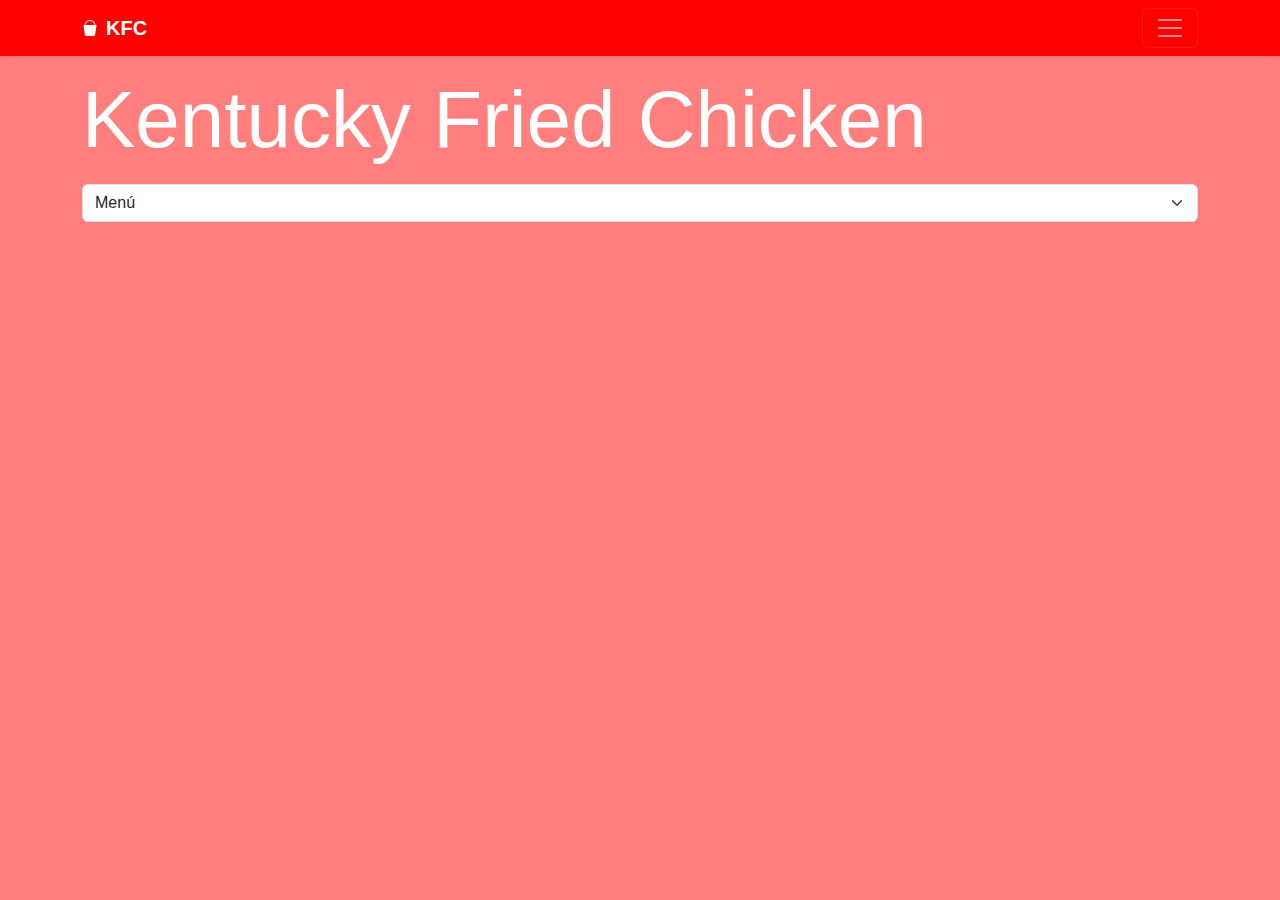
<file: index.html>
<!DOCTYPE html>
<html lang="es">
    <head>
        <meta charset="utf-8" />
        <meta name="viewport" content="width=device-width, initial-scale=1" />
        <title>KFC</title> 
        <link href="https://cdn.jsdelivr.net/npm/bootstrap@5.3.3/dist/css/bootstrap.min.css" rel="stylesheet" integrity="sha384-QWTKZyjpPEjISv5WaRU9OFeRpok6YctnYmDr5pNlyT2bRjXh0JMhjY6hW+ALEwIH" crossorigin="anonymous" />
        <link href="style.css" rel="stylesheet"/>

    </head>
    <body class="text-bg-warning bg-opacity-50">
        <div class="collapse text-bg-warning" id="navbarHeader">
            <div class="container">
                <div class="row">
                    <div class="col-sm-8 col-md-7 py-4">
                        <h4 class="text-white">¡Hola Amigos!</h4> 
                        <p class="text-white">
                            Soy el Coronel Sanders, y quiero invitarles a disfrutar de una experiencia culinaria única. ¿Qué mejor manera de compartir buenos momentos que con un jugoso pollo frito, crujiente por fuera y tierno por dentro? En KFC, cada bocado está lleno de sabor, preparado con mi famosa mezcla de especias.
                        </p>
                    </div>

                    <div class="col-sm-4 offset-md-1 py-4">
                        <h4 class="text-white">Pedidos</h4>

                        <ul class="list-unstyled">
                            <li><a href="https://www.ubereats.com/cl/brand/kfc?utm_source=AdWords_NonBrand&utm_campaign=CM2376879-search-google-nonbrand_36_-99_CL-National_e_web_acq_cpc_es_TopChain_BM_ctKfc_kentucky%20fried%20chicken_kwd-22849986_694327835920_163991831950_b_c&campaign_id=21113095161&adg_id=163991831950&fi_id=&match=b&net=g&dev=c&dev_m=&ad_id=694327835920&cre=694327835920&kwid=kwd-22849986&kw=kentucky%20fried%20chicken&placement=&tar=.&&&&&gclsrc=aw.ds&gad_source=1&gclid=Cj0KCQjw7Py4BhCbARIsAMMx-_JV79yqMeId1mfb80lUtQLYQCVInMGmO5En1FtTtls4YXJbHiaxF_4aAh_1EALw_wcB" target="_blank" class="text-white">UberEats</a></li>
                            <li><a href="mailto:kfc@gmail.com" class="text-white">Correo</a></li>
                        </ul>
                    </div>
                </div>
            </div>
        </div>

        <div class="navbar navbar-dark bg-warning shadow-sm">
            <div class="container">
                <a href="#" class="navbar-brand d-flex align-items-center">
                   
            <svg xmlns="http://www.w3.org/2000/svg" width="16" height="16" fill="currentColor" class="bi bi-bucket-fill me-2" viewBox="0 0 16 16">
            <path d="M2.522 5H2a.5.5 0 0 0-.494.574l1.372 9.149A1.5 1.5 0 0 0 4.36 16h7.278a1.5 1.5 0 0 0 1.483-1.277l1.373-9.149A.5.5 0 0 0 14 5h-.522A5.5 5.5 0 0 0 2.522 5m1.005 0a4.5 4.5 0 0 1 8.945 0z"/>
            </svg>

                    <strong>KFC</strong>
                </a>
                <button class="navbar-toggler" type="button" data-bs-toggle="collapse" data-bs-target="#navbarHeader" aria-controls="navbarHeader" aria-expanded="false" aria-label="Toggle navigation">
                    <span class="navbar-toggler-icon"></span>
                </button>
            </div>
        </div>

        <header class="container">
            <h1 class="display-1 my-3 text-white"></h1>
            <select class="form-select my-3">
                <option value="Menu">Menú</option>
                <option value="Sandwich">Sandwich</option>|
                <option value="Baldes">Baldes</option>
                <option value="Agregados">Agregados</option>
            </select>

            
        </header>
        <div class="container text-center">
            <main class="row row-cols-2 row-cols-sm-3 row-cols-md-4 row-cols-lg-6 align-items-stretch"></main>
        </div>

        <script src="https://cdn.jsdelivr.net/npm/bootstrap@5.3.3/dist/js/bootstrap.bundle.min.js" integrity="sha384-YvpcrYf0tY3lHB60NNkmXc5s9fDVZLESaAA55NDzOxhy9GkcIdslK1eN7N6jIeHz" crossorigin="anonymous"></script>

        <script>
            //unas variables que no varían, que son constantes:

            const nombre = "Kentucky Fried Chicken";

            const autoria = document.querySelector("h1");

            autoria.innerHTML = nombre;

            const principal = document.querySelector("main");

            const seleccion = document.querySelector("select");

            //acá voy por el JSON

            async function astros() {
                const consulta = await fetch("https://raw.githubusercontent.com/Jorojasd/dno096_Prueba3/refs/heads/main/datos.json");
                const data = await consulta.json();
                console.log(data);

                data.forEach(
                    (d, i) =>
                        (principal.innerHTML += `
                            <div class="${d.signo} col mb-3">
                            <div class="card h-100 text-bg-warning shadow-sm">
                            <img src="${d.foto}" class="card-img-top" alt="${d.precio}">
                            <div class="card-body"> 
                            <p class="card-text">
                            <a href="single.html?data=${i}" class="link-light link-offset-2 link-offset-3-hover link-underline link-underline-opacity-0 link-underline-opacity-75-hover stretched-link">${d.nombre}
                    </a>
                    </p>
                    <div class="d-flex justify-content-between align-items-center">

                 <small class="text-body-secondary">${d.signo}</small> 
            
                <small class="text-body-secondary">${d.precio}</small>
                </div>
                </div>
                </div>
                </div>`));

                seleccionables();
            }

            astros().catch((error) => console.error(error));

            //lo que sigue es una función que ejecuto dentro de astros()

            var valor;

            function seleccionables() {
                seleccion.addEventListener("change", (e) => {
                    document.querySelectorAll(".col").forEach((t) => t.classList.add("d-none"));
                    valor = e.target.value;
                    if (valor !== "Menu") {
                        document.querySelectorAll(`.${valor}`).forEach((t) => t.classList.remove("d-none"));
                    } else {
                        document.querySelectorAll("div").forEach((t) => t.classList.remove("d-none"));
                    }
                });
            }
        </script>
    </body>
</html>
</file>
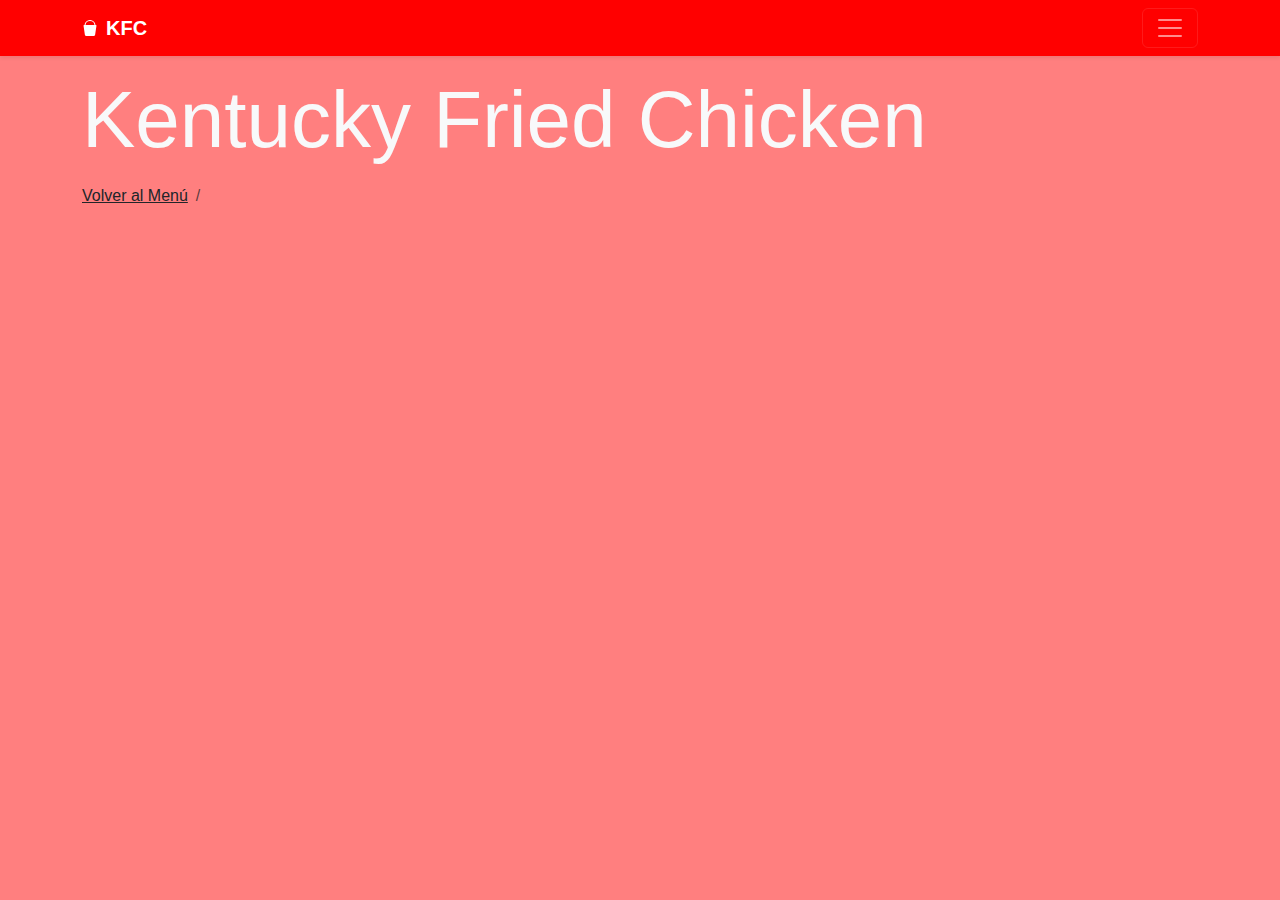
<file: single.html>
<!DOCTYPE html>
<html lang="es">
    <head>
        <meta charset="utf-8" />
        <meta name="viewport" content="width=device-width, initial-scale=1" />
        <title>KFC</title>
        <link href="https://cdn.jsdelivr.net/npm/bootstrap@5.3.3/dist/css/bootstrap.min.css" rel="stylesheet" integrity="sha384-QWTKZyjpPEjISv5WaRU9OFeRpok6YctnYmDr5pNlyT2bRjXh0JMhjY6hW+ALEwIH" crossorigin="anonymous" />
        <link href="style.css" rel="stylesheet"/>

    </head>
    <body class="text-bg-warning bg-opacity-50">
        <div class="collapse text-bg-warning" id="navbarHeader">
            <div class="container">
                <div class="row">
                    <div class="col-sm-8 col-md-7 py-4">
                        <h4 class="text-white">¡Hola Amigos!</h4>
                        <p class="text-white">
                            Soy el Coronel Sanders, y quiero invitarles a disfrutar de una experiencia culinaria única. ¿Qué mejor manera de compartir buenos momentos que con un jugoso pollo frito, crujiente por fuera y tierno por dentro? En KFC, cada bocado está lleno de sabor, preparado con mi famosa mezcla de especias.
                        </p>
                    </div>

                    <div class="col-sm-4 offset-md-1 py-4">
                        <h4 class="text-white">Pedidos</h4>

                        <ul class="list-unstyled">
                            <li><a href="https://www.ubereats.com/cl/brand/kfc?utm_source=AdWords_NonBrand&utm_campaign=CM2376879-search-google-nonbrand_36_-99_CL-National_e_web_acq_cpc_es_TopChain_BM_ctKfc_kentucky%20fried%20chicken_kwd-22849986_694327835920_163991831950_b_c&campaign_id=21113095161&adg_id=163991831950&fi_id=&match=b&net=g&dev=c&dev_m=&ad_id=694327835920&cre=694327835920&kwid=kwd-22849986&kw=kentucky%20fried%20chicken&placement=&tar=.&&&&&gclsrc=aw.ds&gad_source=1&gclid=Cj0KCQjw7Py4BhCbARIsAMMx-_JV79yqMeId1mfb80lUtQLYQCVInMGmO5En1FtTtls4YXJbHiaxF_4aAh_1EALw_wcB" target="_blank" class="text-white">UberEats</a></li>
                            <li><a href="mailto:kfc@gmail.com" class="text-white">Correo</a></li>
                        </ul>
                    </div>
                </div>
            </div>
        </div>

        <div class="navbar navbar-dark bg-warning shadow-sm">
            <div class="container">
                <a href="#" class="navbar-brand d-flex align-items-center">
            <svg xmlns="http://www.w3.org/2000/svg" width="16" height="16" fill="currentColor" class="bi bi-bucket-fill me-2" viewBox="0 0 16 16">
            <path d="M2.522 5H2a.5.5 0 0 0-.494.574l1.372 9.149A1.5 1.5 0 0 0 4.36 16h7.278a1.5 1.5 0 0 0 1.483-1.277l1.373-9.149A.5.5 0 0 0 14 5h-.522A5.5 5.5 0 0 0 2.522 5m1.005 0a4.5 4.5 0 0 1 8.945 0z"/>
            </svg>
                    <strong>KFC</strong>
                </a>
                <button class="navbar-toggler" type="button" data-bs-toggle="collapse" data-bs-target="#navbarHeader" aria-controls="navbarHeader" aria-expanded="false" aria-label="Toggle navigation">
                    <span class="navbar-toggler-icon"></span>
                </button>
            </div>
        </div>
        <header class="container">
            <h1 class="display-1 my-3 text-white"></h1>
            <nav aria-label="breadcrumb">
                <ol class="breadcrumb">
                    <li class="breadcrumb-item"><a href="index.html" class="link-dark">Volver al Menú</a></li>
                    <li class="breadcrumb-item active" aria-current="page" id="otracosa"></li>
                </ol>
            </nav>
        </header>

        <div class="container">
            <div class="row">
                <main class="col-lg-8 me-auto"></main>

                <script src="https://cdn.jsdelivr.net/npm/bootstrap@5.3.3/dist/js/bootstrap.bundle.min.js" integrity="sha384-YvpcrYf0tY3lHB60NNkmXc5s9fDVZLESaAA55NDzOxhy9GkcIdslK1eN7N6jIeHz" crossorigin="anonymous"></script>

                <script>
                    //vamos a buscar un dato

                    var x = new URLSearchParams(window.location.search).get("data");

                    const autoria = document.querySelector("h1");

                    const titulo = document.querySelector("#otracosa");

                    autoria.innerHTML = '<a href="index.html" class="link-light link-underline-light link-underline-opacity-0 link-underline-opacity-10-hover">Kentucky Fried Chicken</a>';

                    const principal = document.querySelector("main");

                    const seleccion = document.querySelector("select");

                    //acá voy por el JSON

                    async function astros() {
                        const consulta = await fetch("https://raw.githubusercontent.com/Jorojasd/dno096_Prueba3/refs/heads/main/datos.json");
                        const data = await consulta.json();
                        console.log(data);

                        if (x) {
                            titulo.innerHTML = `${data[x].nombre}`;

                            principal.innerHTML += `
                            <h2 class"mt-4"><p class="text-white">${data[x].nombre}</h2>
                            <p class="text-white">${data[x].precio}</p>
                            <p class="text-white">${data[x].descr}</p>

                            <div id="carouselExample" class="carousel slide">
  <div class="carousel-inner">
    <div class="carousel-item active">
      
      <img src="https://Jorojasd.github.io/dno096_Prueba3/img/${data[x].fotos[0]}" class="d-block w-100" alt="...">
    </div>
    <div class="carousel-item">
      <img src="https://Jorojasd.github.io/dno096_Prueba3/img/${data[x].fotos[1]}" class="d-block w-100" alt="...">
    </div>
    <div class="carousel-item">
      <img src="https://Jorojasd.github.io/dno096_Prueba3/img/${data[x].fotos[2]}" class="d-block w-100" alt="...">
    </div>
  </div>

  <button class="carousel-control-prev" type="button" data-bs-target="#carouselExample" data-bs-slide="prev">
    <span class="carousel-control-prev-icon" aria-hidden="true"></span>
    <span class="visually-hidden">Previous</span>
  </button>
  <button class="carousel-control-next" type="button" data-bs-target="#carouselExample" data-bs-slide="next">
    <span class="carousel-control-next-icon" aria-hidden="true"></span>
    <span class="visually-hidden">Next</span>
  </button>
</div>
                            `;
                        } else {
                            window.location.href = "index.html";
                        }
                    }
                    astros().catch((error) => console.error(error));
                </script>
            </div>
        </div>
    </body>
</html>
</file>
<file: style.css>
@import url('https://fonts.google.com/specimen/Danfo:bold,wght@0,100;0,200;0,300;0,400;0,500;0,600;0,700;0,800;0,900;1,100;1,200;1,300;1,400;1,500;1,600;1,700;1,800;1,900&display=swap');
:root,
[data-bs-theme=light] {
  --bs-warning-rgb: 255, 0, 0;
  --bs-font-sans-serif:"Danfo", sans-serif;
  --bs-body-font-family: var(--bs-font-sans-serif);
}
</file>
